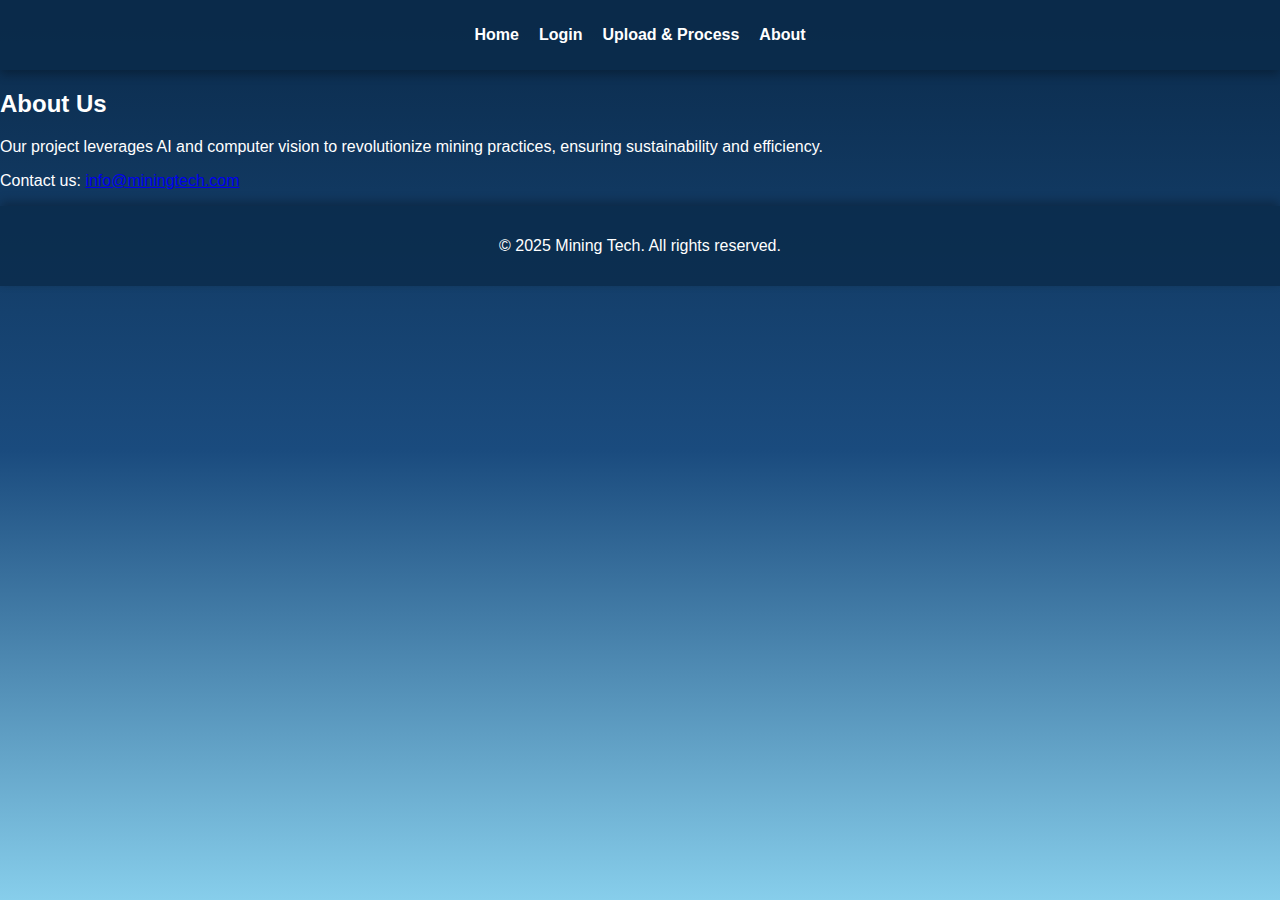
<file: about.html>
<!DOCTYPE html>
<html lang="en">
<head>
  <meta charset="UTF-8">
  <meta name="viewport" content="width=device-width, initial-scale=1.0">
  <title>About - Revolutionizing Mining</title>
  <link rel="stylesheet" href="styles.css">
</head>
<body>
  <header>
    <nav>
      <ul>
        <li><a href="index.html">Home</a></li>
        <li><a href="login.html">Login</a></li>
        <li><a href="upload.html">Upload & Process</a></li>
        <li><a href="about.html">About</a></li>
      </ul>
    </nav>
  </header>

  <section class="about-section">
    <h2>About Us</h2>
    <p>Our project leverages AI and computer vision to revolutionize mining practices, ensuring sustainability and efficiency.</p>
    <p>Contact us: <a href="mailto:info@miningtech.com">info@miningtech.com</a></p>
  </section>

  <footer>
    <p>&copy; 2025 Mining Tech. All rights reserved.</p>
  </footer>
</body>
</html>
</file>
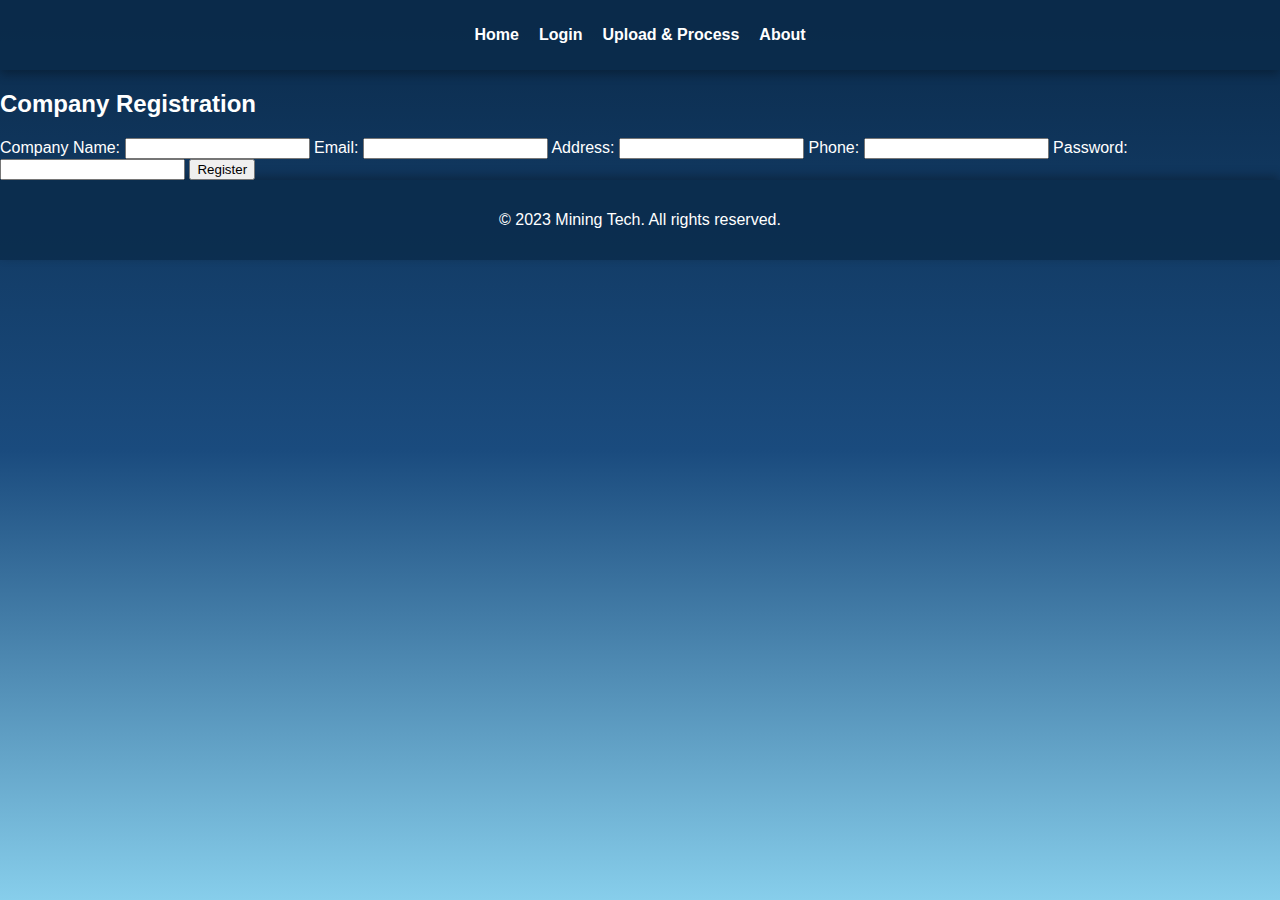
<file: company-register.html>
<!DOCTYPE html>
<html lang="en">
<head>
  <meta charset="UTF-8">
  <meta name="viewport" content="width=device-width, initial-scale=1.0">
  <title>Company Registration - Revolutionizing Mining</title>
  <link rel="stylesheet" href="styles.css">
</head>
<body>
  <header>
    <nav>
      <ul>
        <li><a href="index.html">Home</a></li>
        <li><a href="login.html">Login</a></li>
        <li><a href="upload.html">Upload & Process</a></li>
        <li><a href="about.html">About</a></li>
      </ul>
    </nav>
  </header>

  <section class="registration-form">
    <h2>Company Registration</h2>
    <form id="companyRegistrationForm">
      <label for="companyName">Company Name:</label>
      <input type="text" id="companyName" name="companyName" required>

      <label for="companyEmail">Email:</label>
      <input type="email" id="companyEmail" name="companyEmail" required>

      <label for="companyAddress">Address:</label>
      <input type="text" id="companyAddress" name="companyAddress" required>

      <label for="companyPhone">Phone:</label>
      <input type="tel" id="companyPhone" name="companyPhone" required>

      <label for="companyPassword">Password:</label>
      <input type="password" id="companyPassword" name="companyPassword" required>

      <button type="submit">Register</button>
    </form>

    <div id="registrationSuccess" style="display: none;">
      <h3>Registration Successful!</h3>
      <p>Your unique registration key is: <strong id="registrationKey"></strong></p>
      <p>Please save this key for future reference.</p>
    </div>
  </section>

  <footer>
    <p>&copy; 2023 Mining Tech. All rights reserved.</p>
  </footer>

  <script>
    document.getElementById('companyRegistrationForm').addEventListener('submit', function (e) {
      e.preventDefault();

      // Generate a unique registration key
      const registrationKey = 'MINING-' + Math.random().toString(36).substring(2, 10).toUpperCase();

      // Display the success message and key
      document.getElementById('registrationKey').textContent = registrationKey;
      document.getElementById('registrationSuccess').style.display = 'block';
      document.getElementById('companyRegistrationForm').style.display = 'none';
    });
  </script>
</body>
</html>
</file>
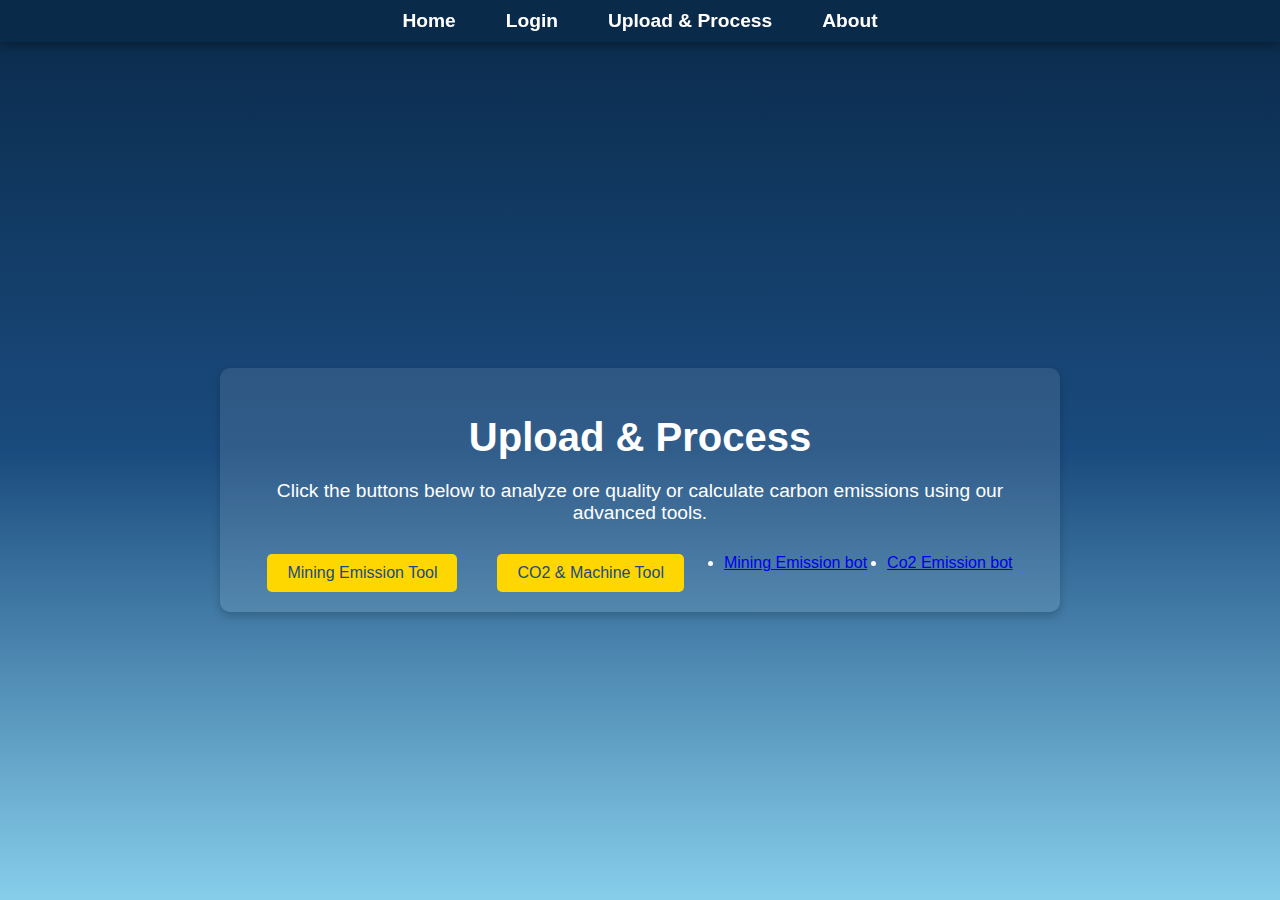
<file: upload.html>
<!DOCTYPE html>
<html lang="en">
<head>
  <meta charset="UTF-8">
  <meta name="viewport" content="width=device-width, initial-scale=1.0">
  <title>Upload & Process - Revolutionizing Mining</title>
  <link rel="stylesheet" href="styles.css">
  <style>
    body {
      font-family: Arial, sans-serif;
      margin: 0;
      padding: 0;
      background-color: #1A4B7E;
      color: white;
      display: flex;
      justify-content: center;
      align-items: center;
      min-height: 100vh;
    }

    header {
      background-color: #0A2A4A;
      padding: 10px 0;
      text-align: center;
      position: fixed;
      top: 0;
      width: 100%;
    }

    nav ul {
      list-style: none;
      padding: 0;
      margin: 0;
      display: flex;
      justify-content: center;
    }

    nav ul li {
      margin: 0 15px;
    }

    nav ul li a {
      color: white;
      text-decoration: none;
      font-size: 1.2rem;
    }

    .upload-page {
      max-width: 800px;
      width: 100%;
      padding: 20px;
      text-align: center;
      background-color: rgba(255, 255, 255, 0.1);
      border-radius: 10px;
      box-shadow: 0 4px 10px rgba(0, 0, 0, 0.2);
      margin-top: 80px; /* To avoid overlap with the header */
    }

    .upload-page h1 {
      font-size: 2.5rem;
      margin-bottom: 20px;
    }

    .upload-page p {
      font-size: 1.2rem;
      margin-bottom: 30px;
    }

    .button-container {
      display: flex;
      justify-content: center;
      gap: 20px; /* Space between buttons */
    }

    .redirect-button {
      background-color: #FFD700;
      color: #1A4B7E;
      padding: 10px 20px;
      border-radius: 5px;
      cursor: pointer;
      font-size: 1rem;
      transition: background-color 0.3s ease;
      border: none;
      text-decoration: none;
    }

    .redirect-button:hover {
      background-color: #e6b800;
    }

    /* Responsive Design */
    @media (max-width: 768px) {
      .upload-page h1 {
        font-size: 2rem;
      }

      .upload-page p {
        font-size: 1rem;
      }

      .redirect-button {
        padding: 8px 16px;
        font-size: 0.9rem;
      }

      .button-container {
        flex-direction: column; /* Stack buttons vertically on smaller screens */
        gap: 10px;
      }
    }

    @media (max-width: 480px) {
      .upload-page h1 {
        font-size: 1.5rem;
      }

      .upload-page p {
        font-size: 0.9rem;
      }

      .redirect-button {
        padding: 6px 12px;
        font-size: 0.8rem;
      }
    }
  </style>
</head>
<body>
  <header>
    <nav>
      <ul>
        <li><a href="index.html">Home</a></li>
        <li><a href="login.html">Login</a></li>
        <li><a href="upload.html">Upload & Process</a></li>
        <li><a href="about.html">About</a></li>

      </ul>
    </nav>
  </header>

  <section class="upload-page">
    <h1>Upload & Process</h1>
    <p>Click the buttons below to analyze ore quality or calculate carbon emissions using our advanced tools.</p>

    <!-- Button Container -->
    <div class="button-container">
      <button class="redirect-button" onclick="redirectToStreamlit()">Mining Emission Tool</button><br>
      <button class="redirect-button" onclick="redirectToCO2Tool()">CO2 & Machine Tool</button><br>
      <li><a href="https://landbot.online/v3/H-2808918-I2E7WPIKNU7M1H4U/index.html">Mining Emission bot</a></li>
      <li><a href="https://landbot.online/v3/H-2808904-GE0HFZJJN5KERONF/index.html">Co2 Emission bot</a></li>
    </div>
  </section>

  <script>
    function redirectToStreamlit() {
      // Redirect to the first Streamlit app
      window.location.href = "https://filtertype-ns95c9a4j9ctbeprj3tvsd.streamlit.app/";
    }

    function redirectToCO2Tool() {
      // Redirect to the second Streamlit app
      window.location.href = "https://co2-and-machine-gaecw7kgkuwjmze3bmdsic.streamlit.app/";
    }
  </script>
</body>
</html>
</file>
<file: styles.css>
/* General Styles */
body {
  font-family: Arial, sans-serif;
  margin: 0;
  padding: 0;
  color: white;
  background: linear-gradient(to bottom, #0A2A4A, #1A4B7E, #87CEEB);
  min-height: 100vh;
}

header {
  background-color: rgba(10, 42, 74, 0.8);
  color: white;
  padding: 10px 0;
  text-align: center;
  box-shadow: 0 4px 10px rgba(0, 0, 0, 0.3);
}

nav ul {
  list-style: none;
  padding: 0;
  display: flex;
  justify-content: center;
  gap: 20px;
}

nav ul li a {
  color: white;
  text-decoration: none;
  font-weight: bold;
}

/* Hero Section */
.hero, .login-hero {
  background-image: url('images/hero-bg.jpg');
  background-size: cover;
  background-position: center;
  height: 400px;
  display: flex;
  align-items: center;
  justify-content: center;
  text-align: center;
  color: white;
  text-shadow: 2px 2px 5px rgba(0, 0, 0, 0.5);
}

.hero-content h1, .login-hero-content h1 {
  font-size: 3rem;
  margin-bottom: 20px;
}

.hero-content p, .login-hero-content p {
  font-size: 1.2rem;
  margin-bottom: 30px;
}

.hero-buttons, .login-options .buttons {
  display: flex;
  justify-content: center;
  gap: 20px;
}

.hero-buttons .button, .login-options .button {
  background-color: #FFD700;
  color: #1A4B7E;
  padding: 10px 20px;
  border-radius: 5px;
  text-decoration: none;
  font-size: 1rem;
  transition: background-color 0.3s ease;
}

.hero-buttons .button:hover, .login-options .button:hover {
  background-color: #E6C200;
}

/* Mining Facts Section */
.mining-facts, .partner-benefits {
  padding: 40px 20px;
  background-color: rgba(255, 255, 255, 0.1);
  margin: 20px;
  border-radius: 8px;
  text-align: center;
}

.mining-facts h2, .partner-benefits h2 {
  font-size: 2.5rem;
  margin-bottom: 30px;
}

.facts-container, .benefits-container {
  display: flex;
  flex-wrap: wrap;
  justify-content: space-around;
  gap: 20px;
}

.fact, .benefit {
  background-color: rgba(255, 255, 255, 0.2);
  padding: 20px;
  border-radius: 8px;
  width: 45%;
  box-shadow: 0 0 10px rgba(0, 0, 0, 0.1);
}

.fact h3, .benefit h3 {
  font-size: 1.5rem;
  margin-bottom: 10px;
}

.fact p, .benefit p {
  font-size: 1rem;
  line-height: 1.5;
}

/* Image Gallery Section */
.image-gallery {
  padding: 40px 20px;
  background-color: rgba(255, 255, 255, 0.1);
  margin: 20px;
  border-radius: 8px;
  text-align: center;
}

.image-gallery h2 {
  font-size: 2.5rem;
  margin-bottom: 30px;
}

.gallery-container {
  display: flex;
  justify-content: space-around;
  flex-wrap: wrap;
  gap: 20px;
}

.gallery-container img {
  width: 30%;
  border-radius: 8px;
  box-shadow: 0 0 10px rgba(0, 0, 0, 0.2);
}

/* Footer */
footer {
  background-color: rgba(10, 42, 74, 0.8);
  color: white;
  text-align: center;
  padding: 15px 0;
  box-shadow: 0 -4px 10px rgba(0, 0, 0, 0.3);
}
/* Existing CSS for buttons */
.hero-buttons .button, .login-options .button, .upload-form .file-upload-button, .upload-form button[type="submit"], .login-form button {
  background-color: #FFD700; /* Gold */
  color: #1A4B7E; /* Dark blue */
  padding: 12px 24px; /* Slightly larger padding */
  border-radius: 8px; /* Rounded corners */
  text-decoration: none;
  font-size: 1rem;
  font-weight: bold; /* Bold text */
  transition: all 0.3s ease; /* Smooth transition for hover effects */
  border: 2px solid transparent; /* Add a border for better contrast */
  box-shadow: 0 4px 6px rgba(0, 0, 0, 0.1); /* Subtle shadow */
}

/* Hover effects for buttons */
.hero-buttons .button:hover, .login-options .button:hover, .upload-form .file-upload-button:hover, .upload-form button[type="submit"]:hover, .login-form button:hover {
  background-color: #E6C200; /* Darker gold on hover */
  color: #1A4B7E; /* Keep text color consistent */
  border-color: #1A4B7E; /* Add border color on hover */
  box-shadow: 0 6px 8px rgba(0, 0, 0, 0.2); /* Larger shadow on hover */
  transform: translateY(-2px); /* Slight lift effect */
}

/* Active state for buttons */
.hero-buttons .button:active, .login-options .button:active, .upload-form .file-upload-button:active, .upload-form button[type="submit"]:active, .login-form button:active {
  transform: translateY(0); /* Reset lift effect */
  box-shadow: 0 4px 6px rgba(0, 0, 0, 0.1); /* Reset shadow */
}
</file>
